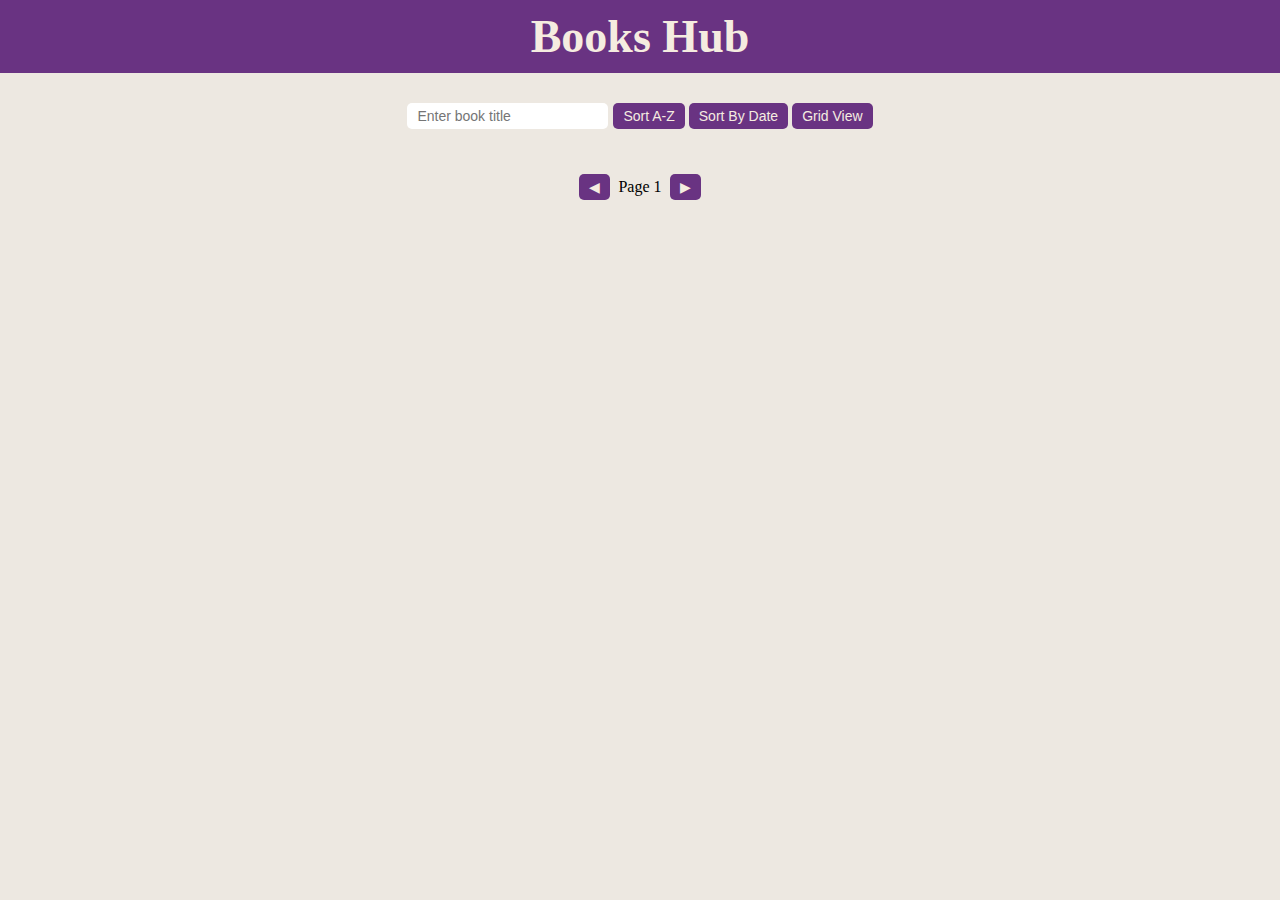
<file: Book_Library/index.html>
<!DOCTYPE html>
<html lang="en">
<head>
    <meta charset="UTF-8">
    <meta name="viewport" content="width=device-width, initial-scale=1.0">
    <title>Books</title>
    <link rel="stylesheet" href="./style.css">
</head>
<body>
    <h1>Books Hub</h1>

    <div class="section1">
        <input type="text" id="searchBar" placeholder="Enter book title">
        <div class="btns">
            <button id="sortByLetter">Sort A-Z</button>
            <button id="sortByDate">Sort By Date</button>
            <button id="toggleBtn">Grid View</button>
        </div>
    </div>

    <div class="listView" id="booksContainer"></div>

    <div class="pageNavigation">
        <button id="prevPage" disabled>◀</button>
        <span id="pageInfo">Page 1</span>
        <button id="nextPage">▶</button>
    </div>
    
    <script src="./script.js"></script>
</body>
</html>
</file>
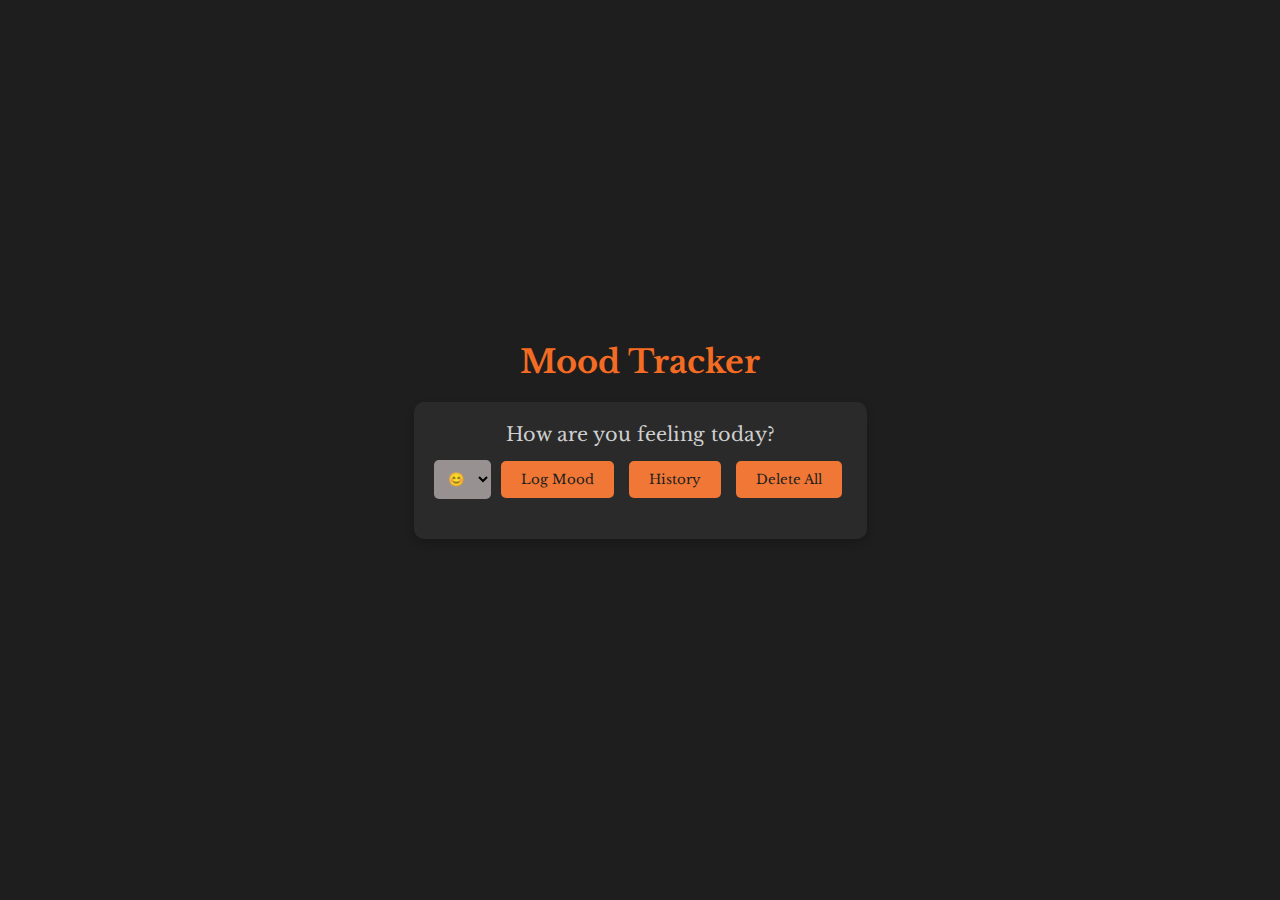
<file: Mood_Tracker/index.html>
<!DOCTYPE html>
<html lang="en">
<head>
    <meta charset="UTF-8">
    <meta name="viewport" content="width=device-width, initial-scale=1.0">
    <title>Mood Tracker</title>
    <link rel="stylesheet" href="./style.css">
    <link rel="stylesheet" href= "https://fonts.googleapis.com/css2?family=Material+Symbols+Rounded:opsz,wght,FILL,GRAD@20..48,100..700,0..1,-50..200">
</head>
<body>
   
    <h1>Mood Tracker</h1>
    <div id="mood-container">
        <label for="mood">How are you feeling today?</label>
        <select name="mood" id="mood">
            <option value="Happy 😊">😊</option>
            <option value="Sad 😥">😥</option>
            <option value="Excited 🤩">🤩</option>
            <option value="Neutral 😐">😐</option>
            <option value="Angry 😡">😡</option>
        </select>       
        <button id="logMood">Log Mood </button>
        <button id="history">History</button>
        <button id="deleteLogs">Delete All</button>
    </div>
          
    <div  id="moodLog" style="display: none;"></div>
    
    <script src="./script.js"></script>
</body>
</html>
</file>
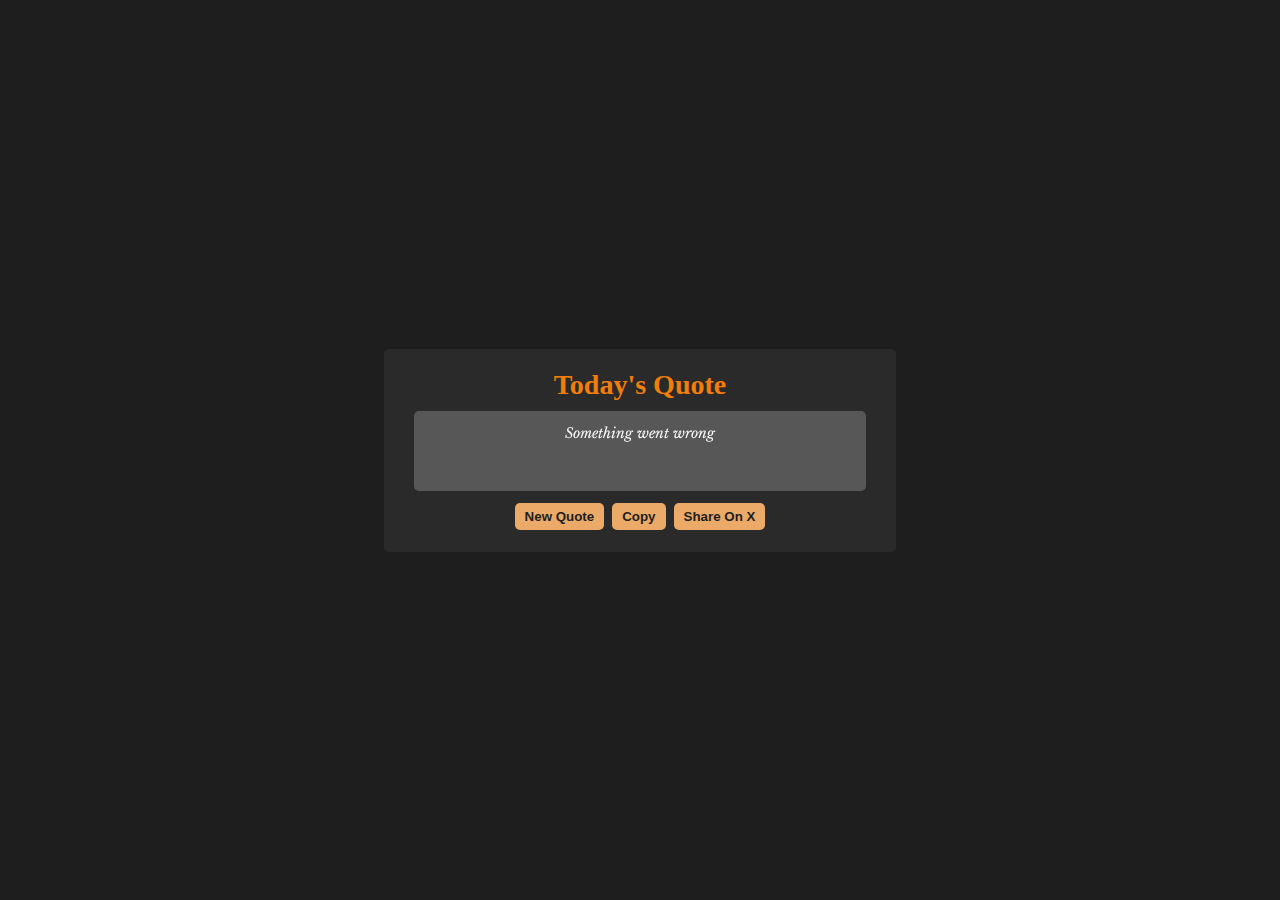
<file: Random_Quote_Generator/index.html>
<!DOCTYPE html>
<html lang="en">
<head>
    <meta charset="UTF-8">
    <meta name="viewport" content="width=device-width, initial-scale=1.0">
    <title>Quote</title>
    <link rel="stylesheet" href="./style.css">
</head>
<body>
    <div class="container">
        
        <h1>Today's Quote</h1>
        <p id="generateQuote">Click the 'New Quote' button for your daily quote</p>
        <button id="newQuote">New Quote</button>
        <button id="copyQuote">Copy</button>
        <button id="share">Share On X</button>
        
        
    </div>

    <script src="./script.js"></script>
</body>
</html>
</file>
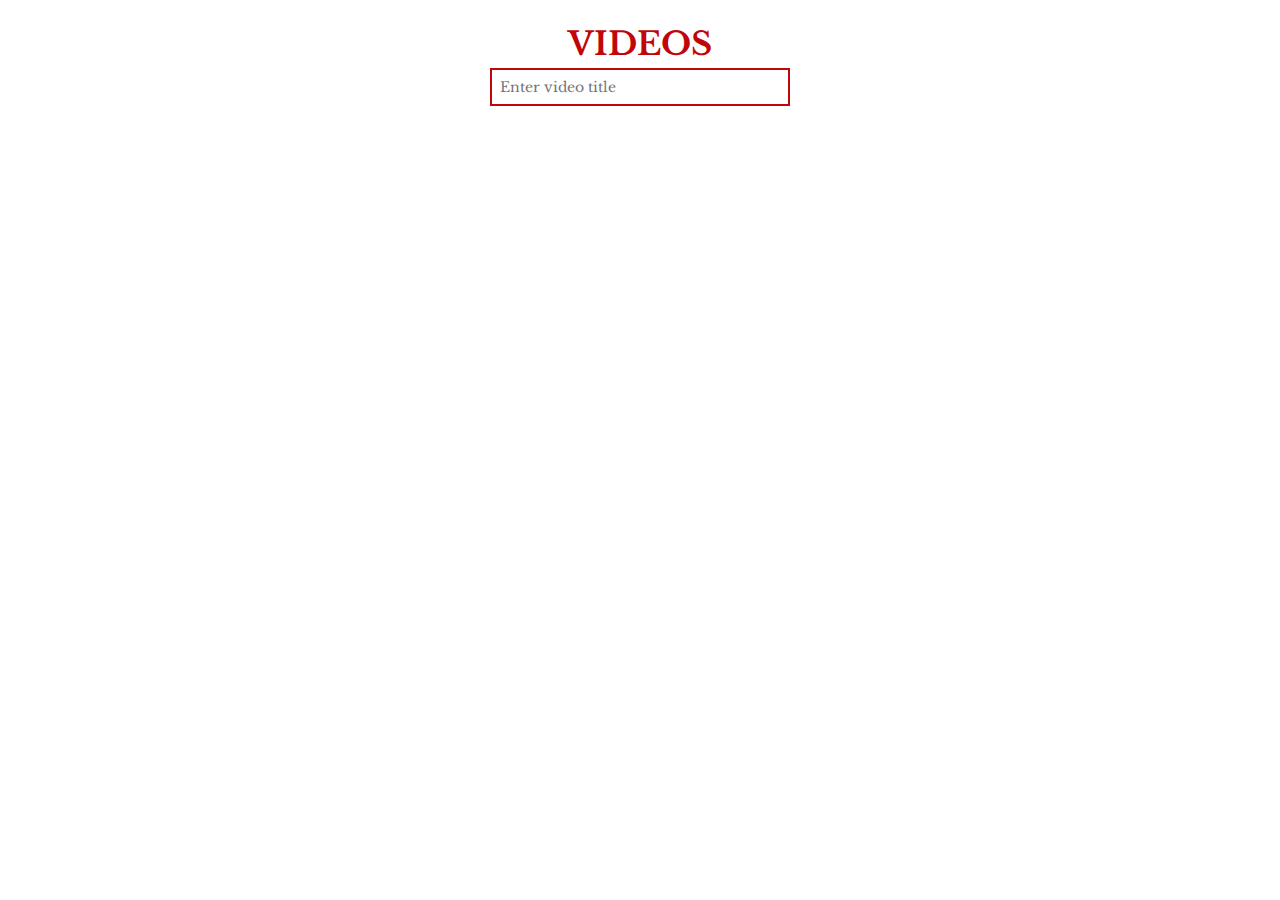
<file: Video_Listing/index.html>
<!DOCTYPE html>
<html lang="en">
<head>
    <meta charset="UTF-8">
    <meta name="viewport" content="width=device-width, initial-scale=1.0">
    <title>Video Listing</title>
    <link rel="stylesheet" href="./style.css">
</head>
<body>  
    <div class="container">
        <header>
            <div class="header-search">
                <h1>VIDEOS</h1>
                <div class="search-section">
                    <input type="text" class="searchBar" id="searchBar" placeholder="Enter video title" />
                </div>
            </div>
        </header>
        <div class="video-container"></div>
    </div>
    <script src="./script.js"></script>
</body>
</html>
</file>
<file: Book_Library/style.css>
*{
    margin: 0;
    padding: 0;
    box-sizing: border-box;
}

body{
    background-color: #ede8e1;
}

h1{
    color: #F5ECE0;
    background-color: #693382;
    text-align: center;
    padding: 10px;
    font-size: 46px;
}

.section1{
    display: flex;
    justify-content: center;   
    align-items: center;
    flex-wrap: wrap;
    gap: 5px;
    margin: 20px;
    padding: 10px;
}

#searchBar{
    padding: 5px 10px ;
    border: none;
    border-radius: 5px;
    font-size: 14px;
}

button{
    background-color: #693382;
    color: #F5ECE0;
    padding: 5px 10px;
    border: none;
    border-radius: 5px;
    font-size: 14px;
    cursor: pointer;
}

button:hover{
    background-color: #4d1a65;
}


#booksContainer{
   
    width: 90%;
    max-width: 1200px;
    margin: 5px auto;
    padding: 5px;
    border-radius: 5px;
    
}

.bookDiv{
    padding: 5px;
    border-radius: 5px;
    transition: 0.3s;
    box-shadow: rgba(0, 0, 0, 0.1) 0px 4px 6px -1px, rgba(0, 0, 0, 0.06) 0px 2px 4px -1px;

}

.bookDiv:hover{
    box-shadow: rgba(14, 30, 37, 0.12) 0px 2px 4px 0px, rgba(14, 30, 37, 0.32) 0px 2px 16px 0px;

}

/* for list view */

.ListView{
    display: flex;
    flex-direction: column;
    gap: 1rem;
}

.ListView .bookDiv{
    display: flex;
    flex-direction: row;
    align-items: center;
    gap: 1rem;
}

.ListView .bookDiv img {
    width: 150px;
    height: 200px;
    border-radius: 5px;
}

/* for grid view */

.gridView{
    display: grid;
    grid-template-columns: repeat(auto-fit, minmax(250px, 1fr));
    gap: 1rem;
}

.gridView .bookDiv {
    display: flex;
    flex-direction: column;
    align-items: center;
    text-align: center;
    padding: 1rem;
}

.gridView .bookDiv img {
    width: 100%;
    height: 250px;
    object-fit: cover;
    object-position: top;
    border-radius: 5px;

}



.bookDiv div {
    width: 100%;
    display: flex;
    flex-direction: column;
    align-items: flex-start;
    gap: 0.8 rem;
    overflow: hidden;
}

.gridView .bookDiv div {
    align-items: center;
}

.bookDiv div h3,
.bookDIv div p {
      width: 100%;
      white-space: nowrap;
      overflow: hidden;
      text-overflow: ellipsis;
  }

.bookDiv div h3 {
    font-size: 18px;
    font-weight: bold;
    max-width: 90%;
}


.bookDiv div p {
    font-size: 14px;
    max-width: 90%;
    color: #555;
}

.bookDiv div p span {
    font-weight: 600;
}

.bookDiv div a {
    font-size: 14px;
    text-decoration: none;
    /* background-color: #693382; */
    color: #693382;
    font-weight: 600;
    /* padding: 0.4rem 0.8rem; */
    /* border-radius: 0.25rem; */
    white-space: nowrap;
}

.pageNavigation{
    display: flex;
    align-items: center;
    justify-content: center;
    gap:8px;
    margin: 5px 10px;
}

/* for responsiveness */

@media (max-width: 768px) {
    h1 {
        font-size: 30px;
    }

    .section1 {
        width: 80%;
    }

    #searchBar {
        width: 80%;
        font-size: 12px;
    }

    button {
        font-size: 12px;
        padding: 0.4rem 0.6rem;
    }

    #booksContainer {
        width: 85%;
        padding: 1rem;
    }
    .bookDiv div h3 {
        font-size: 14px;
        font-weight: bold;
        max-width: 90%;
    }

    /* .bookDiv div a{
        font-size:12px;
        padding: 0.4rem 0.6rem;
    } */

    .ListView .bookDiv{
        display: flex;
        flex-direction:column;
        align-items: center;
        gap: 1rem;
    }

    .ListView .bookDiv img{
        width:90%;
        height:auto;
    }

    .gridView {
        grid-template-columns: repeat(auto-fit, minmax(200px, 1fr));
    }
}

@media (max-width: 350px){
    button {
        font-size: 10px;
        padding: 0.4rem 0.6rem;
    }

}
</file>
<file: Mood_Tracker/style.css>
@import url('https://fonts.googleapis.com/css2?family=Libre+Baskerville:ital,wght@0,400;0,700;1,400&family=Zilla+Slab:ital,wght@0,300;0,400;0,500;0,600;0,700;1,300;1,400;1,500;1,600;1,700&display=swap');

*{
    margin: 0;
    padding: 0;
    box-sizing: border-box;
    font-family:"Libre Baskerville", serif;
    
}
body{
    background-color: #1e1e1e;
    color: #cfcfcf;
    margin: 0;
    padding: 0;
    display: flex;
    flex-direction: column;
    align-items: center;
    justify-content: center;
    height: 100vh;
}

h1{
    color: #f46c23;
    margin-bottom: 20px;

}

#mood-container{
    background-color: #2a2a2a;
    padding: 20px;
    border-radius: 10px;
    box-shadow: 0 4px 8px rgba(0,0,0,0.2);
    text-align: center;
    margin-bottom: 20px;
}

label{
    display: block;
    margin-bottom: 10px;
    font-size: 1.2rem;

}

select{
    padding: 10px;
    border-radius: 5px;
    border: none;
    margin-bottom: 20px;
    background-color: #979191;
    
}
 button{
    padding: 10px 20px;
    border: none;
    border-radius: 5px;
    background-color: #f07735;
    color: #1e1e1e;
    font-size: 1 rem;
    cursor: pointer;
    transition: background-color 0.3s ease;
    margin: 5px;
}

button:hover{
    background-color: #e8ba8b;

}

#moodLog{
    width:100%;
    background-color: #232222;
    padding: 20px;
    border-radius: 10px;
    box-shadow: 0 4px 8px rgba(0,0,0,0.2);
    max-height: 400px;
    overflow-y: auto;
    margin-top: 20px;
    text-align: center;
    
}

#moodLog p{
    width: 100%;
    margin-bottom: 10px;
    font-size: 16px;
}

@media (max-width:740px){
    h1{
        font-weight: 300;
        font-size: 28px;
    }
    
    label{
        font-size: 16px;
    }
    button{
        padding: 4px 10px;
        font-size: 0.8rem;
    }

    #mood{
        padding: 4px 10px;

    }
    
    #moodLog p{
        font-size: 13px;
    }
}
   
/* @media(max-width:620px){
    
    #moodLog p{
        font-size: 11px;
    }

} */

@media(max-width:480px){
    h1{
        font-size: 28px;
    }

    label{ 
        font-size: 16px;

    }

    button{
        padding: 5px 8px;
        font-size: 13px;
    }
    #mood{
        padding: 8px 8px;
    }

    #mood-container{
        margin: 10%;
    }

    #mood-container{
        display: flex;
        flex-direction: column;
        justify-content: center;
        align-items: center;
    }
}
</file>
<file: Random_Quote_Generator/style.css>
@import url('https://fonts.googleapis.com/css2?family=Libre+Baskerville:ital,wght@0,400;0,700;1,400&family=Noto+Sans:ital,wght@0,100..900;1,100..900&family=Zilla+Slab:ital,wght@0,300;0,400;0,500;0,600;0,700;1,300;1,400;1,500;1,600;1,700&display=swap');


*{
    margin: 0;
    padding:0;
    box-sizing: border-box;

}

body{
    background-color: #1e1e1e;
    color: #f27e09;
    height: 100vh;
    width: auto;
    display: flex;
    text-align: center; 
    justify-content: center;
    flex-direction: column;
    
}


.container{
    background-color:  #2a2a2a;
    padding: 20px;
    margin: 0 30%;
    border-radius: 5px;
    
}

h1{
    font-size: 46px;
    margin-bottom: 10px;
}

.container p{
    font-size: 14px;
    font-style: italic;
    background-color:#3c3939;
    color: #f5f6f7;
    border-radius: 5px;
    padding: 10px;
    margin: 10px;
    min-height: 80px;
    text-align: center;
    word-wrap: break-word;
    font-family: "Libre Baskerville", serif;
    line-height: 25px;
    background: rgba(255, 255, 255, 0.212);
    backdrop-filter: blur(5px);
}

button{
    background-color: #ecaa68;
    color: #1e1e1e;
    border: none;
    padding: 6px 10px;
    border-radius: 5px;
    font-weight: bold;
    cursor: pointer;
    margin: 2px;
}

button:hover{
    background-color: #f27e09;
}

button:active{
    background-color:#f5cca3 ;
}


/* For responsive styling */
@media (max-width: 768px) {
    .container {
        margin: 0 10%;
        padding: 20px;
    }

    h1 {
        font-size: 38px;
    }
}
    /* .container p{
        font-size: 16px;
    } */

    /* button {
        padding: 5px 8px;
        font-size: 12px;
    }
} */

@media (max-width: 480px) {
    .container {
        padding: 5px;
        margin: 0px 10%;
        display: flex;
        flex-direction: column;
        justify-content: center;
        align-items: center;
        row-gap: 10px;
    }
}
    h1 {
        font-size:28px;
    }

    /* .container p {
        font-size: 10px;
    } */

    /* button {
        padding: 4px 6px;
        font-size: 9px;
    }
} */
</file>
<file: Video_Listing/style.css>
/* imported font */
@import url('https://fonts.googleapis.com/css2?family=Libre+Baskerville:ital,wght@0,400;0,700;1,400&family=Noto+Sans:ital,wght@0,100..900;1,100..900&family=Poppins:ital,wght@0,100;0,200;0,300;0,400;0,500;0,600;0,700;0,800;0,900;1,100;1,200;1,300;1,400;1,500;1,600;1,700;1,800;1,900&family=Zilla+Slab:ital,wght@0,300;0,400;0,500;0,600;0,700;1,300;1,400;1,500;1,600;1,700&display=swap');

/* styling for all */
*{
    margin: 0;
    padding: 0;
    box-sizing: border-box;
    font-family: "Libre Baskerville", serif;
  
}

body{ background-color: #fff;
    color: #403e3e;
    line-height: 1.5;}


.container {
    max-width: 100vw;
    margin: 0 auto;
    padding: 20px;
}

h1{
    color: #c10609;
    font-weight: bolder;
}
header{
    margin-bottom: 20px;

  }

.header-search{
    display: flex;
    flex-direction: column;
    align-items: center;
    justify-content: center;
    
}

.search-section{
    display: flex;
    column-gap: 28px;
}

#searchBar{
    border: 2px solid #c10609;
    padding: 8px;
    width: 300px;
    font-size: 14px;
    transition: all 0.3s ease;
}

#searchBar:focus{
    border-color: #c10609;
    box-shadow: 0 0 8px rgba(0, 123, 255, 0.4);

}


/* creating video grid */
.video-container{
    display: grid;
    grid-template-columns: repeat(auto-fit, minmax(300px, 1fr));
    gap: 20px;
    padding: 10px;
    max-width: 1200px;
    margin: 0 auto;
}

.video-card{
    background-color: white;
    border-radius: 12px;
    overflow: hidden;
    box-shadow: 0 4px 8px rgba(0, 0, 0, 0.1);
    transition: transform 0.3s ease, box-shadow 0.3s ease;
}

.video-card:hover {
    transform: translateY(-5px);
    box-shadow: 0 8px 16px rgba(0, 0, 0, 0.15);
}

.thumbnail-card {
    width: 100%;
}

.thumbnail-card img {
    width: 100%;
    height: auto;
    display: block;
}

.content-card {
    padding: 2px;
    background-color: #fafafa;
    text-align: center;
    font-size: 13px;
}

/* for responsiveness */
@media (max-width: 768px) {
    .video-container {
        grid-template-columns: repeat(auto-fit, minmax(220px, 1fr));
    }

    #searchBar {
        width: 100%;
    }
    .video-card{
        margin: 0 auto;
        width: 100%;
    }
}


@media (max-width: 480px) {
    .video-container {
        grid-template-columns: 1fr;
    }

    
    #searchBar {
        width: 100%;
    }

    .video-card{
        margin: 0 auto;
        width: 100%;
    }
}
</file>
